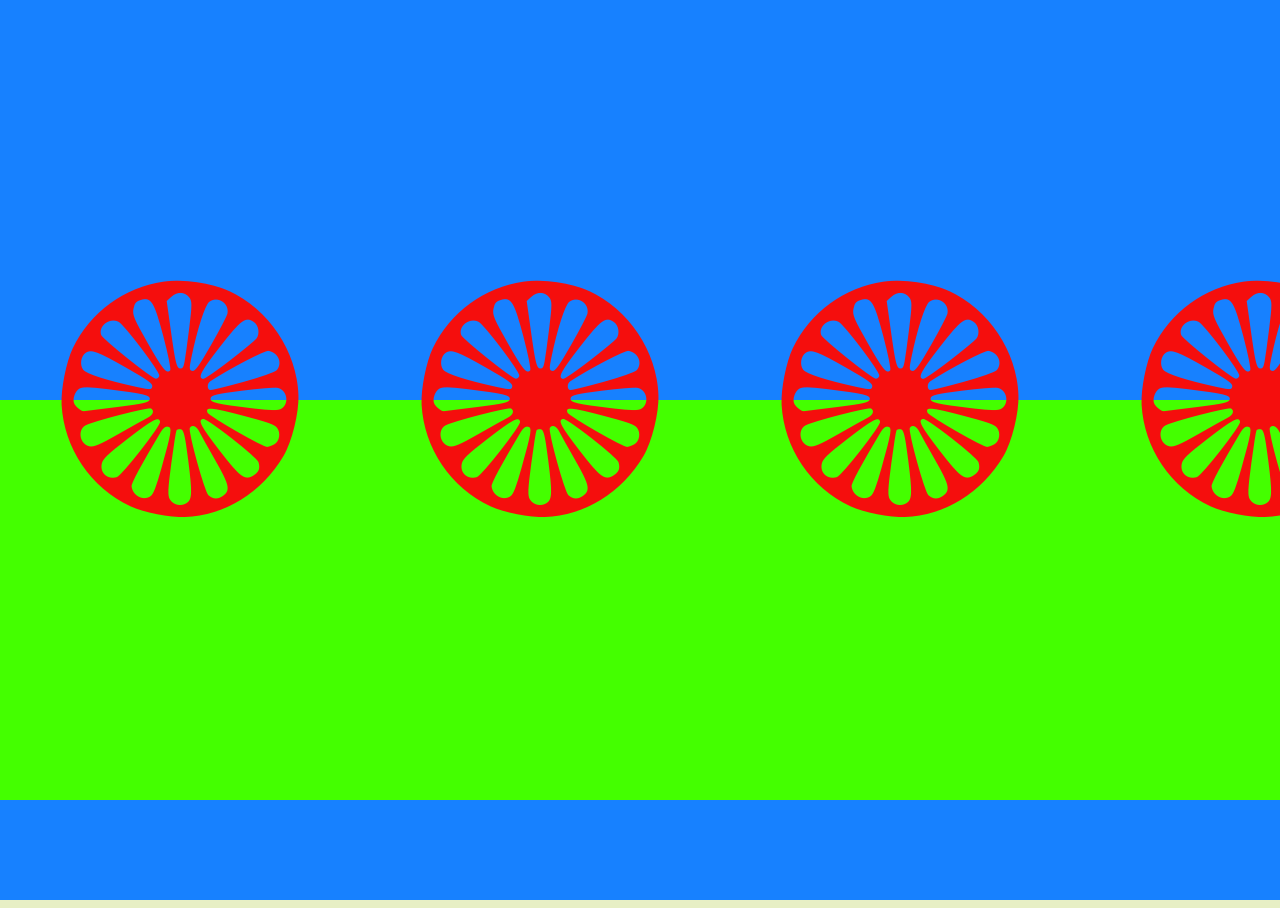
<file: index.html>
<!DOCTYPE html>
<html>

<head>
  <meta charset="utf-8">
  <meta name="viewport" content="width=device-width, initial-scale=1.0"">
  <title>MRKguide</title>
  <link href="style.css" rel="stylesheet" type="text/css" />
</head>

<body>

  <div id="overlay"></div>
  <header class="hlavicka">
    <h1>Menu</h1>
  </header>
<div id="x" class="hidden">	</div>

  
	<h2 id="s1">Section 1</h2>
  <div id="s1hledani" class="hledani hidden">
		<input id="s1vepsane" type="text" max-length="20" placeholder="Zadej heslo" autocomplete="off">
		<button id="btn1" >potvrdit</button>
	</div>
  
  <h2 id="s2">Section 2</h2>
  <div id="s2hledani" class="hledani hidden">
		<input id="s2vepsane" type="text" max-length="20" placeholder="Zadej heslo" autocomplete="off">
		<button id="btn2" >potvrdit</button>
	</div>
  <script src="script.js"></script>


</body>

</html>
</file>
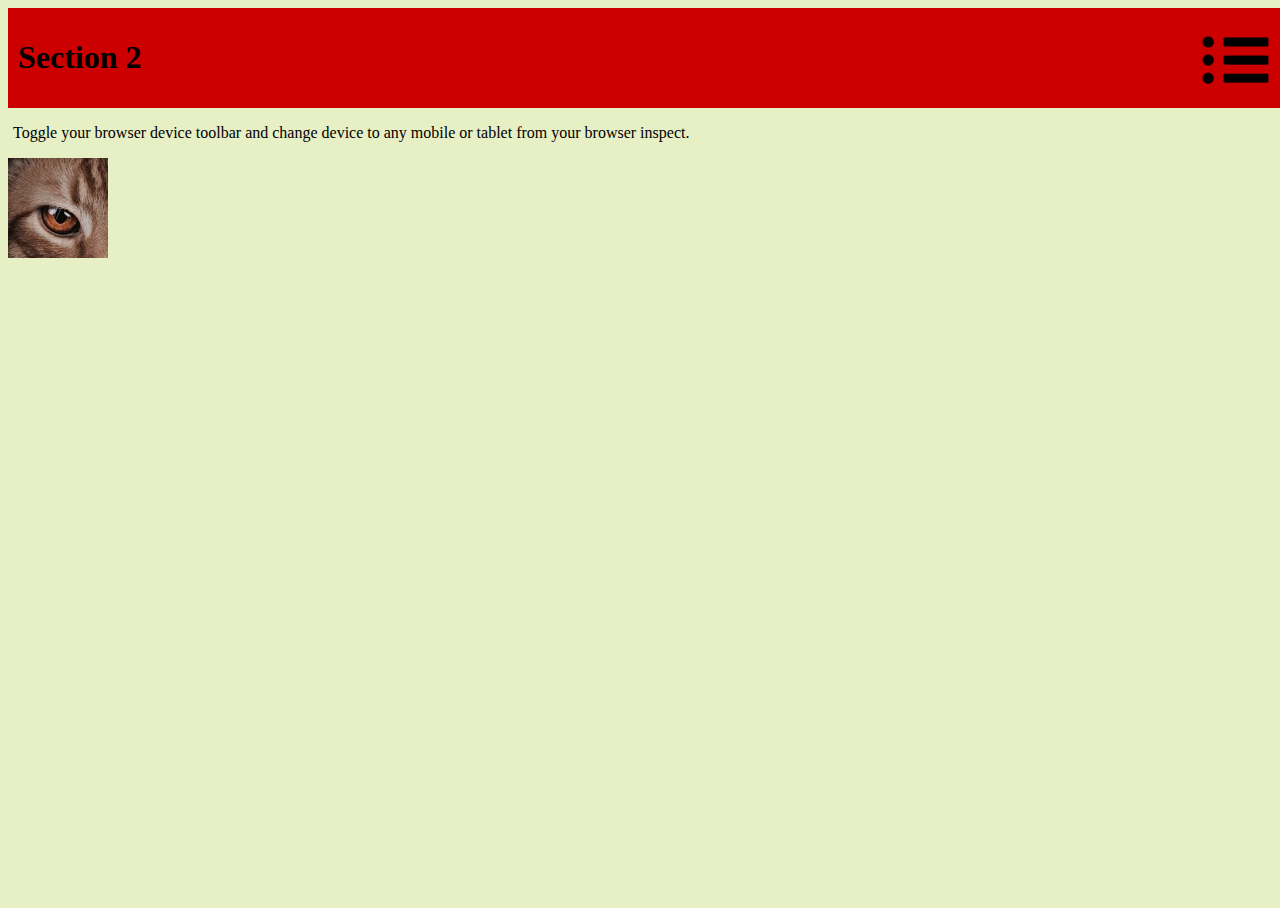
<file: s2.html>
<!DOCTYPE html>
<html>

<head>
  <meta charset="utf-8">
  <meta name="viewport" content="width=device-width, initial-scale=1.0"">
  <title>MRKguide</title>
  <link href="style.css" rel="stylesheet" type="text/css" />
  <script src='https://peteole.github.io/touchmove/touchmove.js'></script>
</head>

<body>
  <header class="hlavicka">
    <h1>Section 2</h1>
    <a href="index.html"><img src="menu_nothower.png" id="menu" onmouseover="this.src='menu_hower.png'" onmouseout="this.src='menu_nothower.png'"></a>
  </header>

<div id="container">
  <p>Toggle your browser device toolbar and change device to any mobile or tablet from your browser inspect.</p>
  <div id="box1" class="box"></div>
 <!-- <div id="box2" class="box"></div>
  <div id="box3" class="box"></div>
  <div id="box4" class="box"></div> -->
</div>

  <script src="script.js"></script>
</body>

</html>
</file>
<file: style.css>
html, body {
    height: 100%;
    width: 100%;
    background: #E7EFC5;
  }
  .hlavicka{
    padding: 10px 10px;
    background:#cc0000;
    position:relative;
  }
  h1{
    padding-right: 80px; 
  }
  #menu{
    height: 70px;
    float: right;
    position: absolute;
    top: 18%;
    right: 10px; 
  }
  .content {
     margin-top: 30px;
  }
  
  .hidden {
     display: none;
  }
  
  #box {
    position: absolute;
    width: 100px;
    height: 100px;
    background-color: #ccc;
  }
  p, h2 {
    padding-right: 5px; 
    padding-left: 5px; 
  }
  
  #overlay {
    position: fixed;
    display: none;
    width: 100%;
    top: 0;
    left: 0;
    right: 0;
    bottom: 0;
    background-image: url("vlajka_animace.gif");
    z-index: 2;
    cursor: pointer;
    display: block;
  }
  .box {
    position: absolute;
    width: 100px;
    height: 100px;
 
  }
#box1 {
  background-image: url("rsz_c1.jpg");
}  
#box2 {
  background-image: url("rsz_c2.jpg");
}  
#box3 {
  background-image: url("rsz_c3.jpg");
}  
#box4 {
  background-image: url("rsz_c4.jpg");
} 

#s1img {
    width: 70%;
}
</file>
